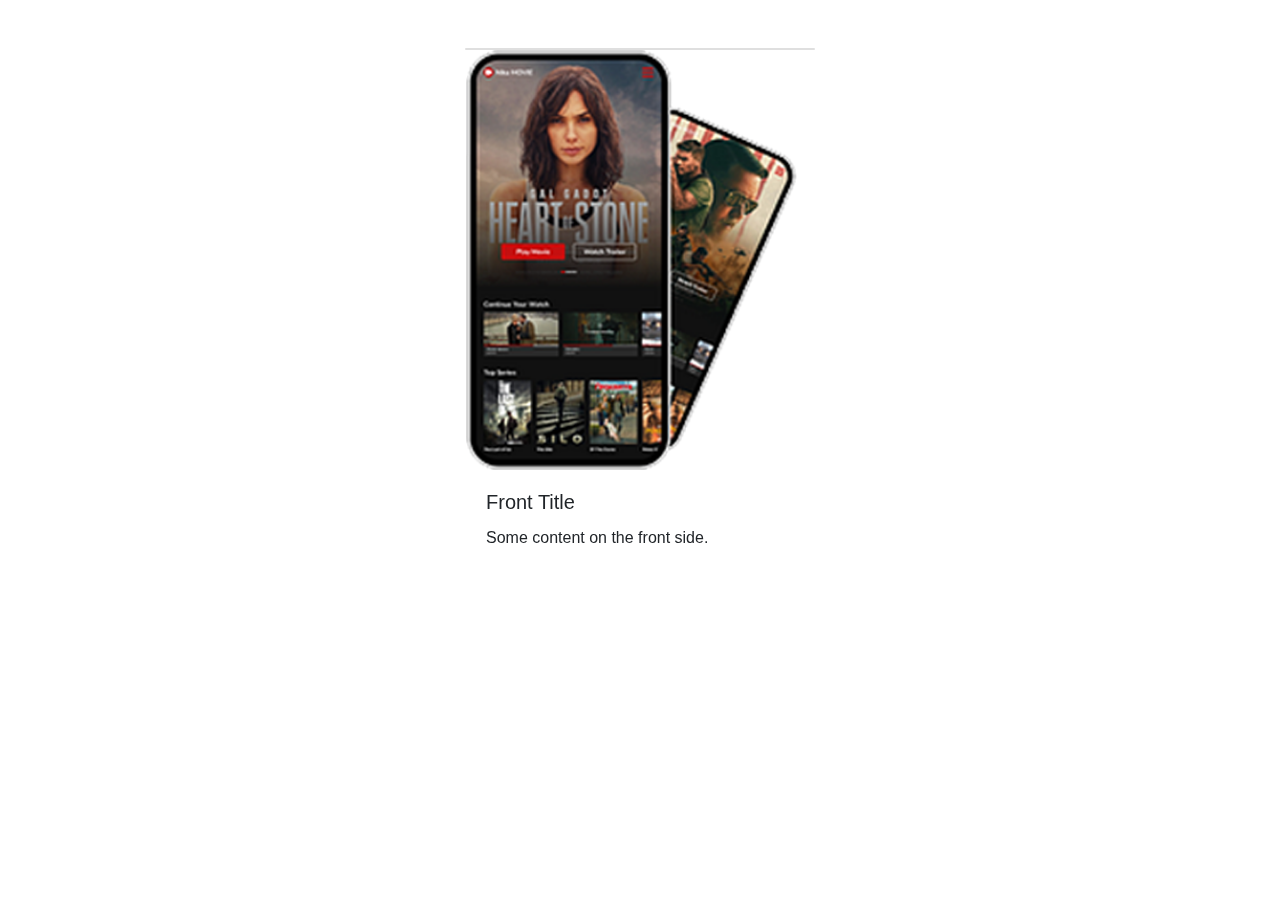
<file: text.html>
<!DOCTYPE html>
<html lang="en">
<head>
    <meta charset="UTF-8">
    <meta name="viewport" content="width=device-width, initial-scale=1.0">
    <title>Card Flip Example</title>
    <link href="https://stackpath.bootstrapcdn.com/bootstrap/4.5.2/css/bootstrap.min.css" rel="stylesheet">
    <link rel="stylesheet" href="./assets/css/style.css">
</head>
<body>
    <div class="container">
        <div class="row justify-content-center mt-5">
            <div class="col-md-4">
                <div class="card-flip">
                    <div class="card front">
                        <img src="./assets/images/banner1.png" class="card-img-top" alt="Front Image">
                        <div class="card-body">
                            <h5 class="card-title">Front Title</h5>
                            <p class="card-text">Some content on the front side.</p>
                        </div>
                    </div>
                    <div class="card back">
                        <div class="card-body">
                            <h5 class="card-title">Back Title</h5>
                            <p class="card-text">Some content on the back side.</p>
                        </div>
                    </div>
                </div>
            </div>
        </div>
    </div>

    <script src="https://code.jquery.com/jquery-3.5.1.slim.min.js"></script>
    <script src="https://cdn.jsdelivr.net/npm/@popperjs/core@2.5.4/dist/umd/popper.min.js"></script>
    <script src="https://stackpath.bootstrapcdn.com/bootstrap/4.5.2/js/bootstrap.min.js"></script>
</body>
</html>
</file>
<file: assets/css/style.css>
.formcontrolcustomize {
  width: 100%;
  padding-left: 12px;
  font-size: 1rem;
  font-weight: 400;
  line-height: 1.5;
  color: var(--bs-body-color);
  -webkit-appearance: none;
  -moz-appearance: none;
  appearance: none;
  background-color: #8c88885c;
  background-clip: padding-box;
  border: var(--bs-border-width) solid var(--bs-border-color);
  border-radius: 10px;
  transition: border-color .15s ease-in-out, box-shadow .15s ease-in-out;
}


.stylenone{

text-decoration: none;
list-style: none;

}


/* styles.css */
.card-flip {
  perspective: 1000px;
}

.card-flip .card {
  width: 100%;
  height: 300px;
  transform-style: preserve-3d;
  transition: transform 0.6s;
  position: relative;
}

.card-flip .front,
.card-flip .back {
  backface-visibility: hidden;
  position: absolute;
  top: 0;
  left: 0;
  width: 100%;
  height: 100%;
}

.card-flip .back {
  transform: rotateY(180deg);
}

.card-flip:hover .card {
  transform: rotateY(180deg);
}

 

.position-relative {
  position: relative;
}

.img-fluid {
  width: 100%;
  height: auto;
  object-fit: cover;
}

.content {
  position: absolute;
  top: 50%;
  left: 50%;
  transform: translate(-50%, -50%);
  z-index: 2;
  background: rgba(0, 0, 0, 0.7);
  padding: 20px;
  border-radius: 10px;
}
</file>
